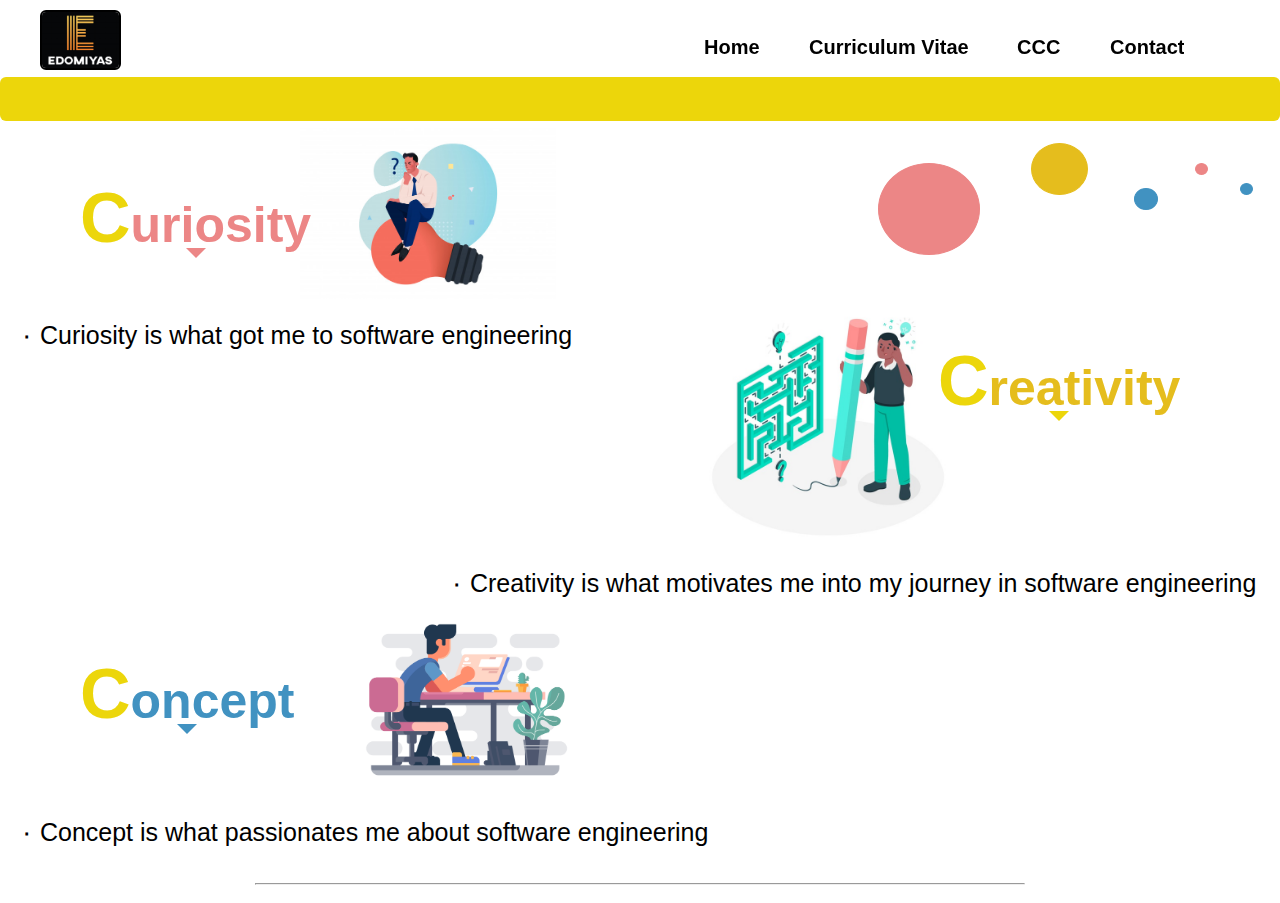
<file: ccc.html>
<!DOCTYPE html>
<html>
    <head>
      <meta charset="utf-8">
	  <meta name="viewport" content="width=device-width, initial-scale=1.0">
      <meta http-equiv="X-UA-compatible" content="ie=edge">
      <title>Edomiyas Temesgen</title>
      <link rel="shortcut icon" type="image/png" href="img/Edo.ico"/>
      <link rel="stylesheet" type="text/css" href="ccc.css">
      <link rel="stylesheet" type="text/css" href="index.html">
      <link rel="stylesheet" type="text/css" href="contact.html">
      <link rel="stylesheet" type="text/css" href="CV.html">
      <link
    </head>
  <body>
    <div class="logo">
        <img src="img/Edomiyas_logo.PNG">
    </div>

    <div class="menubar">
        <ul>
            <li><a href="index.html" class="hvr-underline-from-center">Home</a></li>
            <li><a href="CV.html" class="hvr-underline-from-center">Curriculum Vitae</a></li>
            <li><a href="ccc.html" class="hvr-underline-from-center">CCC</a></li>
            <li><a href="contact.html" class="hvr-underline-from-center">Contact</a></li>
        </ul>
    </div>

    <br>
    
    <div class="dec">
    
    </div>

    <br>
    <br>
    <br>
    <br>

    <div class="dec1">
    
    </div>
  
    <div class="dec2">

    </div>

    <div class="dec3">

    </div>

    <div class="dec4">

    </div>

    <div class="dec5">

    </div>

    <!--CCC Page-->
    <div class="curiositys">
       <p><a href="#" class="hvr-bubble-bottom"><span class="colorcu"><span class="colorcu1">C</span>uriosity</span></a></p>
    </div>

    <div class="imgcu">
       <img src="img/curiosity2.jpg">
    </div>

    <br>

    <div class="paracu">
      <p>٠ Curiosity is what got me to software engineering</p>
    </div>

    <br>
    <br>
    
    <div class="creativitys">
      <p><a href="#" class="hvr-bubble-bottom1"><span class="colorcr"><span class="colorcr1">C</span>reativity</span></a></p>
    </div>

    <div class="imgcr">
      <img src="img/creativity2.jpg">
    </div>

    <br>

    <div class="paracr">
     <p>٠ Creativity is what motivates me into my journey in software engineering </p>
    </div>
   

    <div class="concepts">
      <p><a href="#" class="hvr-bubble-bottom2"><span class="colorco"><span class="colorco1">C</span>oncept</span></a></p>
    </div>


    <div class="imgco">
      <img src="img/concept2.png">
    </div>

    <br>

    <div class="paraco">
     <p>٠ Concept is what passionates me about software engineering</p>
    </div>
   
    <br>
    <br>
  <hr style="width: 60%; margin: auto; font-weight: bold;">
    <br>

</body>
</file>
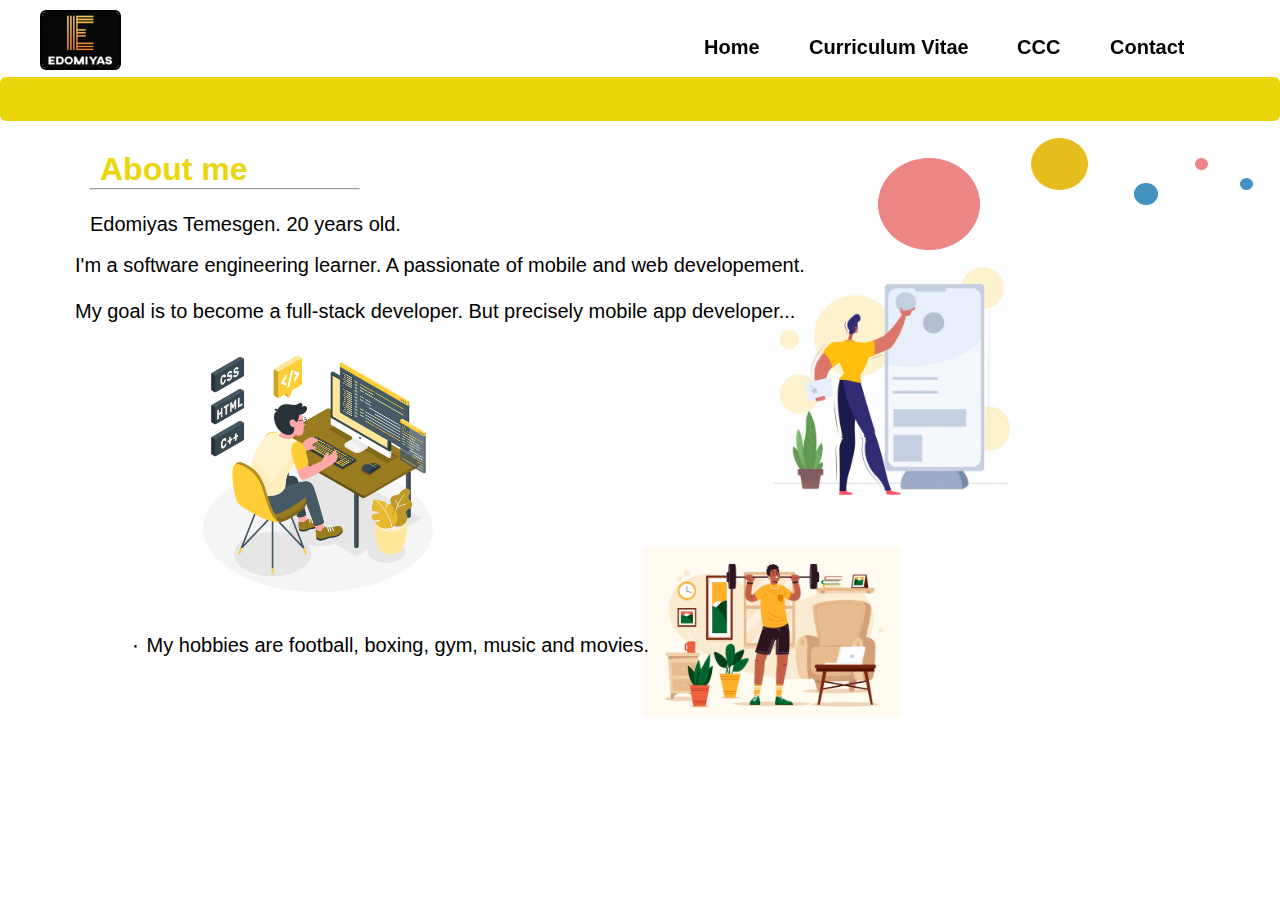
<file: me.html>
<!DOCTYPE html>
<html>
    <head>
      <meta charset="utf-8">
	  <meta name="viewport" content="width=device-width, initial-scale=1.0">
      <meta http-equiv="X-UA-compatible" content="ie=edge">
      <title>Edomiyas Temesgen</title>
      <link rel="shortcut icon" type="image/png" href="img/Edo.ico"/>
      <link rel="stylesheet" type="text/css" href="CV.html">
      <link rel="stylesheet" type="text/css" href="ccc.html">
      <link rel="stylesheet" type="text/css" href="index.html">
      <link rel="stylesheet" type="text/css" href="me.css">
    </head>
  <body>
    <div class="logo">
        <img src="img/Edomiyas_logo.PNG">
    </div>

    <div class="menubar">
        <ul>
            <li><a href="index.html" class="hvr-underline-from-center">Home</a></li>
            <li><a href="CV.html" class="hvr-underline-from-center">Curriculum Vitae</a></li>
            <li><a href="ccc.html" class="hvr-underline-from-center">CCC</a></li>
            <li><a href="contact.html" class="hvr-underline-from-center">Contact</a></li>
        </ul>
    </div>

    <br>
    
    <div class="dec">
    
    </div>

  <!--Me page-->  
    <div class="title">
      <header>
       <h1>About me</h1>
      </header>
    </div>

    <div class="dec1">
    
    </div>
  
    <div class="dec2">

    </div>

    <div class="dec3">

    </div>

    <div class="dec4">

    </div>

    <div class="dec5">

    </div>

    <div class="hr1">
      <hr>
    </div>

    <div class="para1">
      <p>
        <br>
         Edomiyas Temesgen. 20 years old.
      </p>
    </div>     
         <br>
     
    <div class="para2">     
         <p>I'm a software engineering learner. A passionate of mobile and web developement.<br><br>
         My goal is to become a full-stack developer. But precisely mobile app developer...
         </p>
    </div>

    <div class="img1">
      <img src="img/Programming-amico.png">
    </div>

    <div class="img2">
      <img src="img/app-developer.jpg">
    </div>

    <div class="para3">
      <p>٠ My hobbies are football, boxing, gym, music and movies.</p>
    </div>

    <div class="img3">
      <img src="img/training-home.jpg">
    </div>

</body>
</file>
<file: ccc.css>
*{
    margin: 0px;
    padding: 0px;
}

.logo img{
    position: relative;
    width: 6%;
    margin: 10px 20px 0px 40px;
    border: 2px solid black;
    border-radius: 6px;
}

.menubar{
    font-size:  20px ;
    margin-left: 680px;
    margin-top: -40px;
    text-decoration: none;
}

ul{
    margin: 0;
    padding: 0;
}

li{
    display: inline-block;
    margin: -20px 20px 0px 24px;
}

li a{
    padding: -20px;
    text-decoration: none;
    color: #000000;
    font-family: 'Gill Sans', 'Gill Sans MT', Calibri, 'Trebuchet MS', sans-serif;
    font-weight: bold;
}

/* Underline From Center */
.hvr-underline-from-center {
    display: inline-block;
    vertical-align: middle;
    -webkit-transform: perspective(1px) translateZ(0);
    transform: perspective(1px) translateZ(0);
    box-shadow: 0 0 1px rgba(0, 0, 0, 0);
    position: relative;
    overflow: hidden;
  }
  .hvr-underline-from-center:before {
    content: "";
    position: absolute;
    z-index: -1;
    left: 51%;
    right: 51%;
    bottom: 0;
    background: #EFB20B;
    height: 2px;
    -webkit-transition-property: left, right;
    transition-property: left, right;
    -webkit-transition-duration: 0.3s;
    transition-duration: 0.3s;
    -webkit-transition-timing-function: ease-out;
    transition-timing-function: ease-out;
  }
  .hvr-underline-from-center:hover:before, .hvr-underline-from-center:focus:before, .hvr-underline-from-center:active:before {
    left: 0;
    right: 0;
  }

.dec{
  border: 22px solid #ECD60B;
  border-radius: 6px;
}

.dec1{
  float: right;
  margin: -30px 300px 0px 0px;
  border: 1px solid #EC8686;
  border-radius: 50%;
  width:100px;
  height:90px;
  line-height:25px;
  background-color: #EC8686;
}

.dec1:hover{
  box-shadow:  0px 0px 10px 0px #EC8686;
  -webkit-transition: 0.2s ease-out;
  -moz-transition: 0.2s ease-out;
  -o-transition: 0.2s ease-out;
  transition: all 0.2s ease-out;
}


.dec2{
  float: right;
  margin: -50px -210px 0px 0px;
  border: 1px solid #E5BD1D;
  border-radius: 50%;
  width:55px;
  height:50px;
  line-height:25px;
  background-color: #E5BD1D;
}

.dec2:hover{
  box-shadow:  0px 0px 10px 0px #E5BD1D;
  -webkit-transition: 0.2s ease-out;
  -moz-transition: 0.2s ease-out;
  -o-transition: 0.2s ease-out;
  transition: all 0.2s ease-out;
}


.dec3{
  float: right;
  margin: -5px -280px 0px 0px;
  border: 1px solid #4192C1;
  border-radius: 50%;
  width:22px;
  height:20px;
  line-height:25px;
  background-color: #4192C1;
}

.dec3:hover{
  box-shadow:  0px 0px 10px 0px #4192C1;
  -webkit-transition: 0.2s ease-out;
  -moz-transition: 0.2s ease-out;
  -o-transition: 0.2s ease-out;
  transition: all 0.2s ease-out;
}


.dec4{
  float: right;
  margin: -30px -330px 0px 0px;
  border: 1px solid #EC8686;
  border-radius: 50%;
  width:11px;
  height:10px;
  line-height:25px;
  background-color: #EC8686;
}

.dec4:hover{
  box-shadow:  0px 0px 10px 0px #EC8686;
  -webkit-transition: 0.2s ease-out;
  -moz-transition: 0.2s ease-out;
  -o-transition: 0.2s ease-out;
  transition: all 0.2s ease-out;
}


.dec5{
  float: right;
  margin: -10px -375px 0px 0px;
  border: 1px solid #4192C1;
  border-radius: 50%;
  width:11px;
  height:10px;
  line-height:25px;
  background-color: #4192C1;
}

.dec5:hover{
  box-shadow:  0px 0px 10px 0px #4192C1;
  -webkit-transition: 0.2s ease-out;
  -moz-transition: 0.2s ease-out;
  -o-transition: 0.2s ease-out;
  transition: all 0.2s ease-out;
}



.curiositys p{
  font-family: -apple-system, BlinkMacSystemFont, 'Segoe UI', Roboto, Oxygen, Ubuntu, Cantarell, 'Open Sans', 'Helvetica Neue', sans-serif;
  font-size: 70px;
  margin: -20px 0px 0px 80px;
  font-weight: bold;
  text-decoration: none;
}

.colorcu{
  color: #EC8686;
  font-size: 50px;
  font-family: -apple-system, BlinkMacSystemFont, 'Segoe UI', Roboto, Oxygen, Ubuntu, Cantarell, 'Open Sans', 'Helvetica Neue', sans-serif;
  font-weight: 600;
}

.colorcu1{
  color: #ECD60B;
  font-size: 70px;
  font-weight: bold;
}

.curiositys p a{
  text-decoration: none;
}

/* Bubble Bottom */
.hvr-bubble-bottom {
  display: inline-block;
  vertical-align: middle;
  -webkit-transform: perspective(1px) translateZ(0);
  transform: perspective(1px) translateZ(0);
  box-shadow: 0 0 1px rgba(0, 0, 0, 0);
  position: relative;
}
.hvr-bubble-bottom:before {
  pointer-events: none;
  position: absolute;
  z-index: -1;
  content: '';
  border-style: solid;
  -webkit-transition-duration: 0.3s;
  transition-duration: 0.3s;
  -webkit-transition-property: transform;
  transition-property: transform;
  left: calc(50% - 10px);
  bottom: 0;
  border-width: 10px 10px 0 10px;
  border-color: #EC8686 transparent transparent transparent;
}
.hvr-bubble-bottom:hover:before, .hvr-bubble-bottom:focus:before, .hvr-bubble-bottom:active:before {
  -webkit-transform: translateY(10px);
  transform: translateY(10px);
}

.imgcu img{
  width: 20%;
  margin: -130px 0px 0px 300px;
}

.paracu{
    margin-left: 20px;
    font-family: -apple-system, BlinkMacSystemFont, 'Segoe UI', Roboto, Oxygen, Ubuntu, Cantarell, 'Open Sans', 'Helvetica Neue', sans-serif;
    font-size: 25px;
    font-weight: 500;
}

.creativitys p{
  float: right;
  color: #ECD60B;
  font-family: -apple-system, BlinkMacSystemFont, 'Segoe UI', Roboto, Oxygen, Ubuntu, Cantarell, 'Open Sans', 'Helvetica Neue', sans-serif;
  font-size: 70px;
  margin: -50px 100px 0px 0px;
  font-weight: bold;
}

.creativitys p a{
  text-decoration: none;
}

.colorcr{
  color: #E5BD1D;
  font-size: 50px;
  font-family: -apple-system, BlinkMacSystemFont, 'Segoe UI', Roboto, Oxygen, Ubuntu, Cantarell, 'Open Sans', 'Helvetica Neue', sans-serif;
  font-weight: 600;
}

.colorcr1{
  color: #ECD60B;
  font-size: 70px;
  font-weight: bold;
}

.hvr-bubble-bottom1 {
  display: inline-block;
  vertical-align: middle;
  -webkit-transform: perspective(1px) translateZ(0);
  transform: perspective(1px) translateZ(0);
  box-shadow: 0 0 1px rgba(0, 0, 0, 0);
  position: relative;
}
.hvr-bubble-bottom1:before {
  pointer-events: none;
  position: absolute;
  z-index: -1;
  content: '';
  border-style: solid;
  -webkit-transition-duration: 0.3s;
  transition-duration: 0.3s;
  -webkit-transition-property: transform;
  transition-property: transform;
  left: calc(50% - 10px);
  bottom: 0;
  border-width: 10px 10px 0 10px;
  border-color: #ECD60B transparent transparent transparent;
}
.hvr-bubble-bottom1:hover:before, .hvr-bubble-bottom1:focus:before, .hvr-bubble-bottom1:active:before {
  -webkit-transform: translateY(10px);
  transform: translateY(10px);
}

.imgcr img{
  width: 20%;
  margin: -130px 0px 0px 700px;
}

.paracr{
    margin-left: 450px;
    font-family: -apple-system, BlinkMacSystemFont, 'Segoe UI', Roboto, Oxygen, Ubuntu, Cantarell, 'Open Sans', 'Helvetica Neue', sans-serif;
    font-size: 25px;
    font-weight: 500;
}


.concepts p{
  color: #ECD60B;
  font-family: -apple-system, BlinkMacSystemFont, 'Segoe UI', Roboto, Oxygen, Ubuntu, Cantarell, 'Open Sans', 'Helvetica Neue', sans-serif;
  font-size: 70px;
  margin: 50px 0px 0px 80px;
  font-weight: bold;
}

.concepts p a{
  text-decoration: none;
}

.colorco{
  color: #4192C1;
  font-size: 50px;
  font-family: -apple-system, BlinkMacSystemFont, 'Segoe UI', Roboto, Oxygen, Ubuntu, Cantarell, 'Open Sans', 'Helvetica Neue', sans-serif;
  font-weight: 600;
}

.colorco1{
  color: #ECD60B;
  font-size: 70px;
  font-weight: bold;
}

.hvr-bubble-bottom2 {
  display: inline-block;
  vertical-align: middle;
  -webkit-transform: perspective(1px) translateZ(0);
  transform: perspective(1px) translateZ(0);
  box-shadow: 0 0 1px rgba(0, 0, 0, 0);
  position: relative;
}
.hvr-bubble-bottom2:before {
  pointer-events: none;
  position: absolute;
  z-index: -1;
  content: '';
  border-style: solid;
  -webkit-transition-duration: 0.3s;
  transition-duration: 0.3s;
  -webkit-transition-property: transform;
  transition-property: transform;
  left: calc(50% - 10px);
  bottom: 0;
  border-width: 10px 10px 0 10px;
  border-color: #4192C1 transparent transparent transparent;
}
.hvr-bubble-bottom2:hover:before, .hvr-bubble-bottom2:focus:before, .hvr-bubble-bottom2:active:before {
  -webkit-transform: translateY(10px);
  transform: translateY(10px);
}

.imgco img{
  width: 20%;
  margin: -130px 0px 0px 340px;
}

.paraco{
    margin-left: 20px;
    font-family: -apple-system, BlinkMacSystemFont, 'Segoe UI', Roboto, Oxygen, Ubuntu, Cantarell, 'Open Sans', 'Helvetica Neue', sans-serif;
    font-size: 25px;
    font-weight: 500;
}
</file>
<file: me.css>
*{
    margin: 0px;
    padding: 0px;
}

.logo img{
    position: relative;
    width: 6%;
    margin: 10px 20px 0px 40px;
    border: 2px solid black;
    border-radius: 6px;
}

.menubar{
    font-size:  20px ;
    margin-left: 680px;
    margin-top: -40px;
    text-decoration: none;
}

ul{
    margin: 0;
    padding: 0;
}

li{
    display: inline-block;
    margin: -20px 20px 0px 24px;
}

li a{
    padding: -20px;
    text-decoration: none;
    color: #000000;
    font-family: 'Gill Sans', 'Gill Sans MT', Calibri, 'Trebuchet MS', sans-serif;
    font-weight: bold;
}

/* Underline From Center */
.hvr-underline-from-center {
    display: inline-block;
    vertical-align: middle;
    -webkit-transform: perspective(1px) translateZ(0);
    transform: perspective(1px) translateZ(0);
    box-shadow: 0 0 1px rgba(0, 0, 0, 0);
    position: relative;
    overflow: hidden;
  }
  .hvr-underline-from-center:before {
    content: "";
    position: absolute;
    z-index: -1;
    left: 51%;
    right: 51%;
    bottom: 0;
    background: #EFB20B;
    height: 2px;
    -webkit-transition-property: left, right;
    transition-property: left, right;
    -webkit-transition-duration: 0.3s;
    transition-duration: 0.3s;
    -webkit-transition-timing-function: ease-out;
    transition-timing-function: ease-out;
  }
  .hvr-underline-from-center:hover:before, .hvr-underline-from-center:focus:before, .hvr-underline-from-center:active:before {
    left: 0;
    right: 0;
  }

.dec{
  border: 22px solid #ECD60B;
  border-radius: 6px;
}

.title{
    margin: 30px 0px 0px 100px;
    color: #ECD60B;
    font-family: 'Gill Sans', 'Gill Sans MT', Calibri, 'Trebuchet MS', sans-serif;
}

.dec1{
  float: right;
  margin: -30px 300px 0px 0px;
  border: 1px solid #EC8686;
  border-radius: 50%;
  width:100px;
  height:90px;
  line-height:25px;
  background-color: #EC8686;
}

.dec1:hover{
  box-shadow:  0px 0px 10px 0px #EC8686;
  -webkit-transition: 0.2s ease-out;
  -moz-transition: 0.2s ease-out;
  -o-transition: 0.2s ease-out;
  transition: all 0.2s ease-out;
}


.dec2{
  float: right;
  margin: -50px -210px 0px 0px;
  border: 1px solid #E5BD1D;
  border-radius: 50%;
  width:55px;
  height:50px;
  line-height:25px;
  background-color: #E5BD1D;
}

.dec2:hover{
  box-shadow:  0px 0px 10px 0px #E5BD1D;
  -webkit-transition: 0.2s ease-out;
  -moz-transition: 0.2s ease-out;
  -o-transition: 0.2s ease-out;
  transition: all 0.2s ease-out;
}


.dec3{
  float: right;
  margin: -5px -280px 0px 0px;
  border: 1px solid #4192C1;
  border-radius: 50%;
  width:22px;
  height:20px;
  line-height:25px;
  background-color: #4192C1;
}

.dec3:hover{
  box-shadow:  0px 0px 10px 0px #4192C1;
  -webkit-transition: 0.2s ease-out;
  -moz-transition: 0.2s ease-out;
  -o-transition: 0.2s ease-out;
  transition: all 0.2s ease-out;
}


.dec4{
  float: right;
  margin: -30px -330px 0px 0px;
  border: 1px solid #EC8686;
  border-radius: 50%;
  width:11px;
  height:10px;
  line-height:25px;
  background-color: #EC8686;
}

.dec4:hover{
  box-shadow:  0px 0px 10px 0px #EC8686;
  -webkit-transition: 0.2s ease-out;
  -moz-transition: 0.2s ease-out;
  -o-transition: 0.2s ease-out;
  transition: all 0.2s ease-out;
}


.dec5{
  float: right;
  margin: -10px -375px 0px 0px;
  border: 1px solid #4192C1;
  border-radius: 50%;
  width:11px;
  height:10px;
  line-height:25px;
  background-color: #4192C1;
}

.dec5:hover{
  box-shadow:  0px 0px 10px 0px #4192C1;
  -webkit-transition: 0.2s ease-out;
  -moz-transition: 0.2s ease-out;
  -o-transition: 0.2s ease-out;
  transition: all 0.2s ease-out;
}


.hr1{
  width: 270px;
  margin-left: 90px;
}

.para1{
    margin-left: 90px;
    font-family: -apple-system, BlinkMacSystemFont, 'Segoe UI', Roboto, Oxygen, Ubuntu, Cantarell, 'Open Sans', 'Helvetica Neue', sans-serif;
    font-size: 20px;
    font-weight: 500;
}

.para2{
  margin-left: 75px;
  font-family: -apple-system, BlinkMacSystemFont, 'Segoe UI', Roboto, Oxygen, Ubuntu, Cantarell, 'Open Sans', 'Helvetica Neue', sans-serif;
  font-size: 20px;
  font-weight: 500;
}

.img1 img{
  width: 20%;
  margin: 20px 0px 0px 190px;
}

.img2 img{
  width: 20%;
  margin: -350px 260px 0px 0px;
  float: right;
}

.para3{
  margin: 30px 0px 0px 130px;
  font-family: -apple-system, BlinkMacSystemFont, 'Segoe UI', Roboto, Oxygen, Ubuntu, Cantarell, 'Open Sans', 'Helvetica Neue', sans-serif;
  font-size: 20px;
  font-weight: 500;
}

.img3 img{
  width: 20%;
  margin: -110px 380px 0px 0px;
  float: right;
}
</file>
